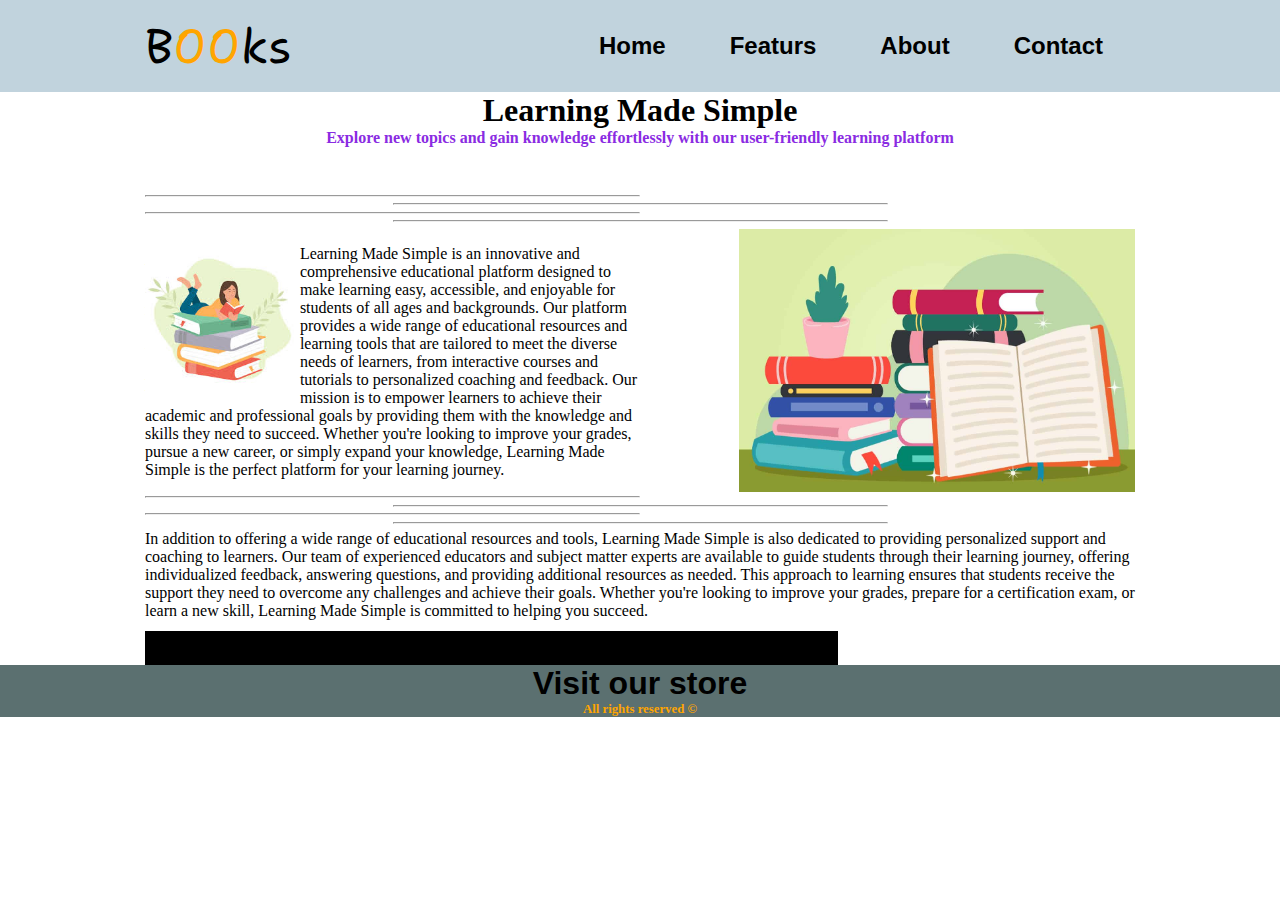
<file: index.html>
<!DOCTYPE html>
<html lang="en">

<head>
  <meta charset="UTF-8">
  <meta http-equiv="X-UA-Compatible" content="IE=edge">
  <meta name="viewport" content="width=device-width, initial-scale=1.0">
  <link rel="stylesheet" href="css/responsiveweb.css">
  <link rel="preconnect" href="https://fonts.googleapis.com">
  <link rel="preconnect" href="https://fonts.gstatic.com" crossorigin>
  <link href="https://fonts.googleapis.com/css2?family=Shantell+Sans:wght@300&display=swap" rel="stylesheet">
  
  <link rel="stylesheet" href="https://cdnjs.cloudflare.com/ajax/libs/font-awesome/6.3.0/css/all.min.css" integrity="sha512-SzlrxWUlpfuzQ+pcUCosxcglQRNAq/DZjVsC0lE40xsADsfeQoEypE+enwcOiGjk/bSuGGKHEyjSoQ1zVisanQ==" crossorigin="anonymous" referrerpolicy="no-referrer" />

  <title>Learning Made Simple</title>
</head>

<body>
  <header>
    <div class="container container-flex">
      <div class="logo">
        <a href="#">B<span>00</span>ks</a>
      </div>
      <nav>
        <ul>
          <li><a href="#" class="active">Home</a></li>
          <li><a href="#">Featurs</a></li>
          <li><a href="#">About</a></li>
          <li><a href="#">Contact</a></li>
        </ul>
      </nav>
 
    </div>
  </header>
  <!-- main-section. -->
  <div class="container">
    <h1>Learning Made Simple</h1>
    <p class="para-center">Explore new topics and gain knowledge effortlessly with our user-friendly learning platform</p>
    <hr class="left">
    <hr class="right">
    <hr class="left">
    <hr class="right">
    <div class="maincontent">
      <p> <img src="img/book2.jpg" alt="book2" class="imgbox"> Learning Made Simple is an innovative and comprehensive educational platform designed to make learning easy, accessible, and enjoyable for students of all ages and backgrounds. Our platform provides a wide range of educational resources and learning tools that are tailored to meet the diverse needs of learners, from interactive courses and tutorials to personalized coaching and feedback. Our mission is to empower learners to achieve their academic and professional goals by providing them with the knowledge and skills they need to succeed. Whether you're looking to improve your grades, pursue a new career, or simply expand your knowledge, Learning Made Simple is the perfect platform for your learning journey.</p>
    
      <div class="imgcontailer">
        <img src="img/BestBooks.jpg" alt="">
     
    </div></div>
    <hr class="left">
    <hr class="right">
    <hr class="left">
    <hr class="right">
  </div>
  <!-- icon container. -->

  <div class="container">
    <p>In addition to offering a wide range of educational resources and tools, Learning Made Simple is also dedicated to providing personalized support and coaching to learners. Our team of experienced educators and subject matter experts are available to guide students through their learning journey, offering individualized feedback, answering questions, and providing additional resources as needed. This approach to learning ensures that students receive the support they need to overcome any challenges and achieve their goals. Whether you're looking to improve your grades, prepare for a certification exam, or learn a new skill, Learning Made Simple is committed to helping you succeed.</p>
    <div class="social-icons">
      <i class="fa-brands fa-instagram"></i>
      <i class="fa-brands fa-facebook-f"></i>
      <i class="fa-brands fa-twitter"></i>
      <i class="fa-brands fa-youtube"></i>
    </div>
  </div>
  <footer>
    <div class="footercontai">
     <h1 class="footerTitle">Visit our store</h1>
      
      <p>All rights reserved &copy;</p>
    </div>
  </footer>
</body>

</html>
</file>
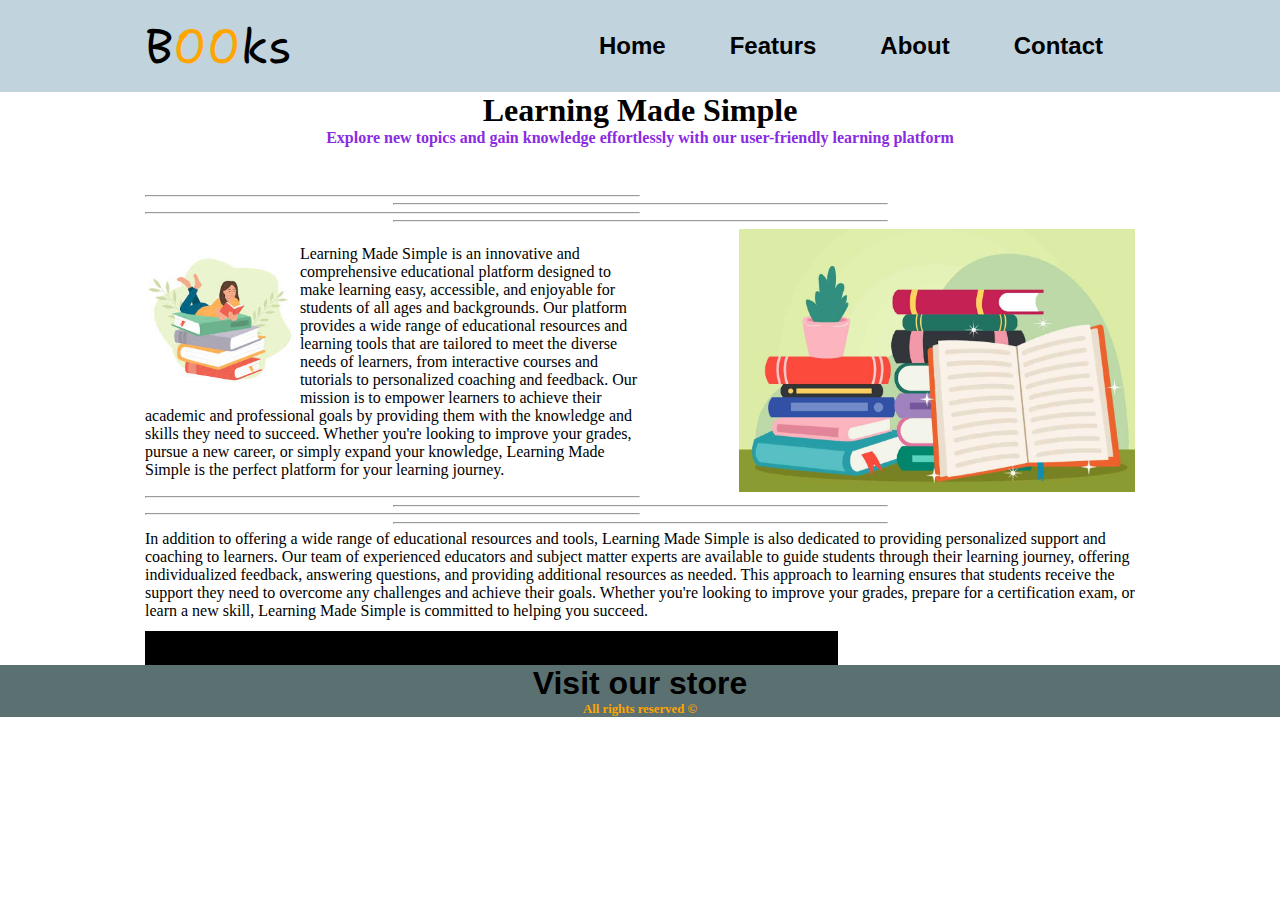
<file: responsiveweb.html>
<!DOCTYPE html>
<html lang="en">

<head>
  <meta charset="UTF-8">
  <meta http-equiv="X-UA-Compatible" content="IE=edge">
  <meta name="viewport" content="width=device-width, initial-scale=1.0">
  <link rel="stylesheet" href="/css/responsiveweb.css">
  <link rel="preconnect" href="https://fonts.googleapis.com">
  <link rel="preconnect" href="https://fonts.gstatic.com" crossorigin>
  <link href="https://fonts.googleapis.com/css2?family=Shantell+Sans:wght@300&display=swap" rel="stylesheet">
  
  <link rel="stylesheet" href="https://cdnjs.cloudflare.com/ajax/libs/font-awesome/6.3.0/css/all.min.css" integrity="sha512-SzlrxWUlpfuzQ+pcUCosxcglQRNAq/DZjVsC0lE40xsADsfeQoEypE+enwcOiGjk/bSuGGKHEyjSoQ1zVisanQ==" crossorigin="anonymous" referrerpolicy="no-referrer" />

  <title>Learning Made Simple</title>
</head>

<body>
  <header>
    <div class="container container-flex">
      <div class="logo">
        <a href="#">B<span>00</span>ks</a>
      </div>
      <nav>
        <ul>
          <li><a href="#" class="active">Home</a></li>
          <li><a href="#">Featurs</a></li>
          <li><a href="#">About</a></li>
          <li><a href="#">Contact</a></li>
        </ul>
      </nav>
 
    </div>
  </header>
  <!-- main-section. -->
  <div class="container">
    <h1>Learning Made Simple</h1>
    <p class="para-center">Explore new topics and gain knowledge effortlessly with our user-friendly learning platform</p>
    <hr class="left">
    <hr class="right">
    <hr class="left">
    <hr class="right">
    <div class="maincontent">
      <p> <img src="/img/book2.jpg" alt="book2" class="imgbox"> Learning Made Simple is an innovative and comprehensive educational platform designed to make learning easy, accessible, and enjoyable for students of all ages and backgrounds. Our platform provides a wide range of educational resources and learning tools that are tailored to meet the diverse needs of learners, from interactive courses and tutorials to personalized coaching and feedback. Our mission is to empower learners to achieve their academic and professional goals by providing them with the knowledge and skills they need to succeed. Whether you're looking to improve your grades, pursue a new career, or simply expand your knowledge, Learning Made Simple is the perfect platform for your learning journey.</p>
    
      <div class="imgcontailer">
        <img src="/img/BestBooks.jpg" alt="">
     
    </div></div>
    <hr class="left">
    <hr class="right">
    <hr class="left">
    <hr class="right">
  </div>
  <!-- icon container. -->

  <div class="container">
    <p>In addition to offering a wide range of educational resources and tools, Learning Made Simple is also dedicated to providing personalized support and coaching to learners. Our team of experienced educators and subject matter experts are available to guide students through their learning journey, offering individualized feedback, answering questions, and providing additional resources as needed. This approach to learning ensures that students receive the support they need to overcome any challenges and achieve their goals. Whether you're looking to improve your grades, prepare for a certification exam, or learn a new skill, Learning Made Simple is committed to helping you succeed.</p>
    <div class="social-icons">
      <i class="fa-brands fa-instagram"></i>
      <i class="fa-brands fa-facebook-f"></i>
      <i class="fa-brands fa-twitter"></i>
      <i class="fa-brands fa-youtube"></i>
    </div>
  </div>
  <footer>
    <div class="footercontai">
     <h1 class="footerTitle">Visit our store</h1>
      
      <p>All rights reserved &copy;</p>
    </div>
  </footer>
</body>

</html>
</file>
<file: css/responsiveweb.css>
@import url('https://fonts.googleapis.com/css2?family=Shantell+Sans:wght@300&display=swap');

* {
  padding: 0;
  margin: 0;
  box-sizing: border-box;
}
#banner{
  width: 100%;
  height: 100vh;
  background-image: linear-gradient(rgba
  (0,0,0,0.75),rgba(0,0,0,0.75)),url(banner.jpg);
}

header {
  background-color: rgba(117, 157, 179, 0.45);
}

.container {
  width: 90%;
  margin: 0 auto;
  max-width: 990px;
}

.container-flex {
  display: flex;
  justify-content: space-between;
  align-items: center;
}

.logo a {
  font-size: 3rem;
  text-decoration: none;
  color: black;
  font-family: 'Shantell Sans', cursive;
}

span {
  color: orange;
}

nav ul {
  display: flex;
  list-style: none;
}

nav li {
  margin: 2rem;
  position: relative;
}
nav li::after {
content: '';
height: 3px;
width: 0%;
background: #009688;
position: absolute;
left: 0;
bottom: -10px;
transition: 0.5s;
}
nav li:hover::after {
width: 100%;

  }

nav a {
  color: black;
  text-decoration: none;
  font-size: 1.5rem;
  font-family: 'Roboto Condensed', sans-serif;
  
  font-weight: bold;
}

nav a:hover {
  color: orange;
}

@media screen and (max-width:768px) {
  html {
    font-size: 14px;
  }

  .container-flex {
    flex-direction: column;

  }

  nav ul {
    margin-top: 3em;
    
  }


}

@media screen and (max-width:500px) {
  html {
    font-size: 12px;
  }

  nav ul {
    flex-direction: column;
  }
}


@media screen and (max-width:568px) {
  .maincontent {
    flex-direction: column;
  }
  .maincontent p{
    width: 100%;
  }


  .imgcontailer{
    width: 100%;
    height: auto;
  }

  .imgbox {
    display: none;
  }
 

}
@media screen and (max-width: 500px) {
  .maincontent p {
    width: 100%;
  }
}



h1 {
  font-family: cursive;
  text-align: center;
  font-weight: bold;
  text-align: center;
}

.para-center {
  color: blueviolet;
  text-align: center;
  margin-top: 0;
  font-weight: bolder;
  margin-bottom: 3em;
}

.left,.right {
  width: 50%;
}

.right {
  margin: 0.4em auto;
}

.maincontent {
  display: flex;
  justify-content: space-between;
  align-items: center;                        
  /* border: 1px solid black; */
}

.maincontent p {
  width: 50%;

}

.imgbox {
  float: left;
  margin-right: 0.4em;
  width: 30%;
}

.imgcontailer {
  width: 40%;

}

.imgcontailer img{
  width: 100%;
}

.social-icons {
  background-color: black;
  margin-top: 0.7em;
  padding: .5em;
  width: 70%;
  text-align: center;

}

.social-icons .fa-brands {
  color: rgb(211, 46, 71);
}

.social-icons .fa-brands {
  padding: 0 3em;
}

.social-icons .fa-brands:hover {
  color: white;

}

.social-icons .fa-brands:hover {
  cursor: pointer;

}

@media screen and (max-width:700px) {
  .social-icons {
    width: 80%;

  }
}

@media screen and (max-width:490px) {
  .social-icons {
    width: 100%;

  }
}

@media screen and (max-width:490px) {
  .social-icons .fa-brands {
    padding: 0.1em;

  }
}
.footercontai{
  background-color: rgb(91, 112, 112);
}
.footerTitle{
  font-family: 'Franklin Gothic Medium', 'Arial Narrow', Arial, sans-serif;
  margin-bottom: 0;

}



.footercontai p{
  color: orange;
  text-align: center;
  font-weight: bolder;
  font-size: .8rem;
  font-family: 'Tilt Neon', cursive;

}
</file>
